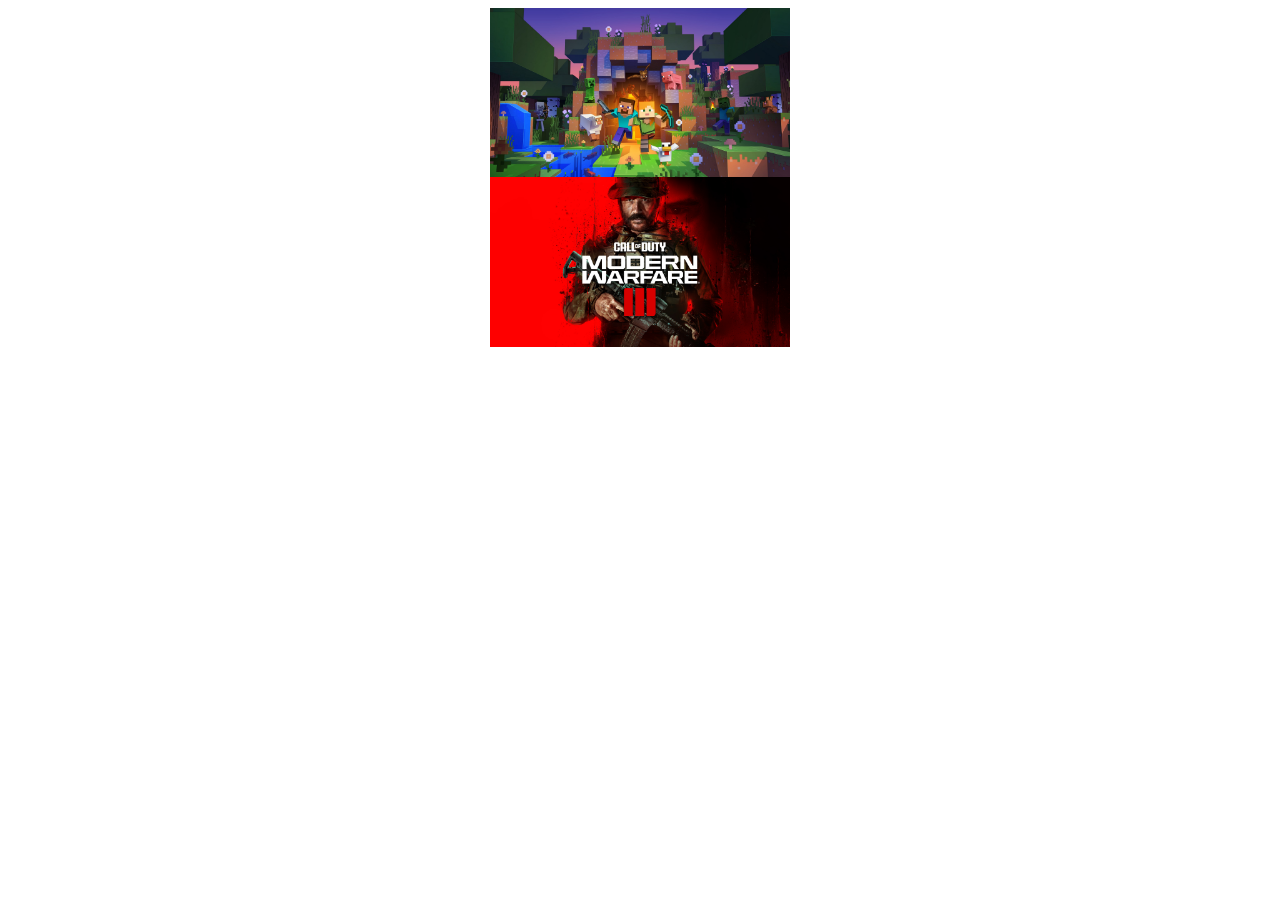
<file: Exo1/index.html>
<!DOCTYPE html>
<html lang="fr">
<head>
    <meta charset="UTF-8">
    <meta name="viewport" content="width=device-width, initial-scale=1.0">
    <title>Exercice 1</title>
    <link rel="stylesheet" href="style.css">
</head>
<body>
    <img onclick="change(this)" src="img/Minecraft.jpg">
    <img onclick="change(this)" src="img/cod.jpg">
</body>

<script>
    function change(img){
        if(img.src.includes('cod')){
            img.src = 'img/Minecraft.jpg';
        }else{
            img.src = 'img/cod.jpg';
        }
    }
</script>

</html>
</file>
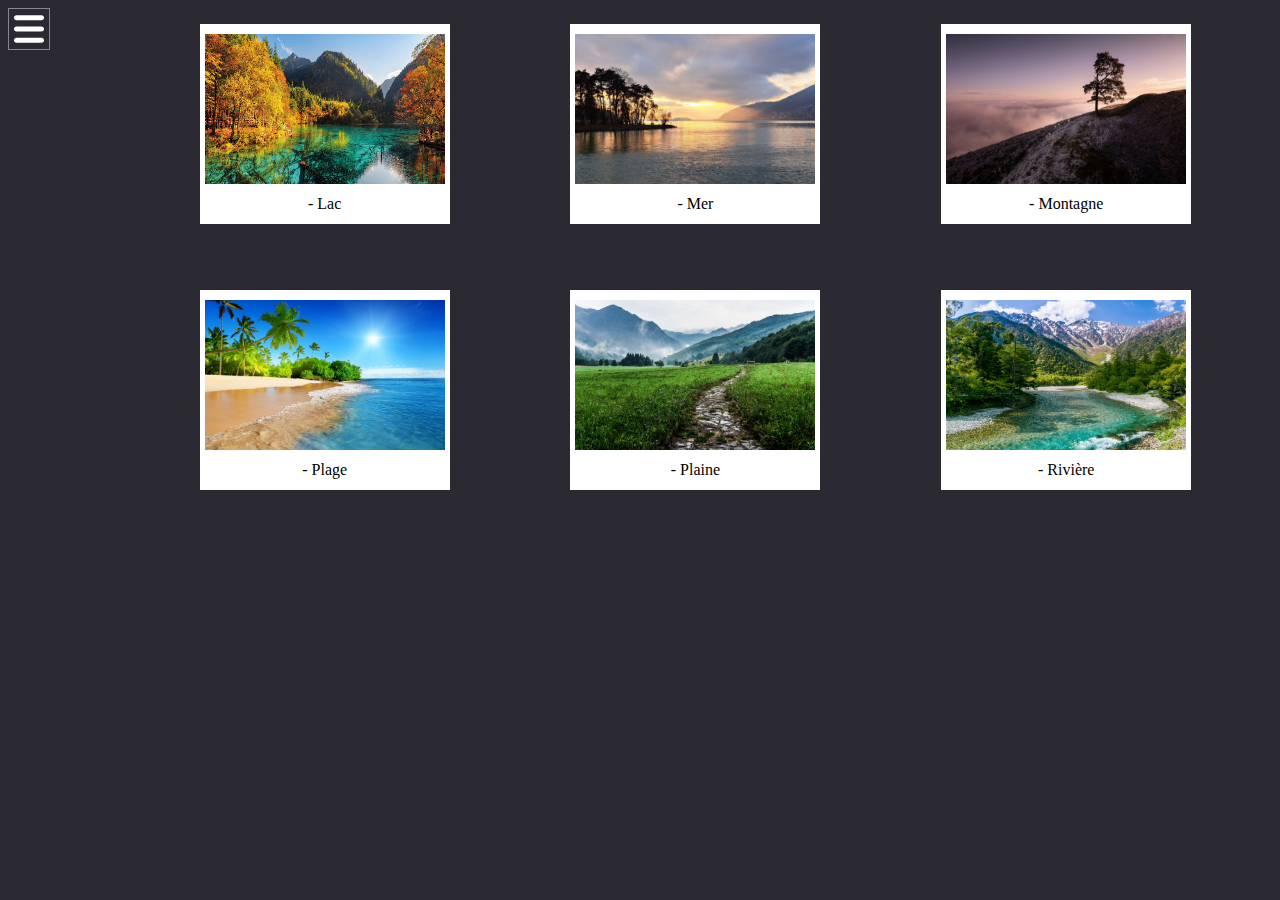
<file: Exo10/index.html>
<!DOCTYPE html>
<html lang="fr">

<head>
    <meta charset="UTF-8">
    <meta name="viewport" content="width=device-width, initial-scale=1.0">
    <title>Exercice 10</title>
    <link rel="stylesheet" href="style.css">
    <script src="js/jquery-3.3.1.min.js"></script>
</head>

<body>

    <div id="lightbox">
        <img src="img/lac.jpg" alt="" id="big">
    </div>
    <main>
        <section id="side">
            <div id="burger"></div>
            <nav id="navSide">
                <a href="#">Lien 1</a>
                <a href="#">Lien 2</a>
                <a href="#">Lien 3</a>
                <a href="#">Lien 4</a>
                <a href="#">Lien 5</a>
            </nav>
        </section>
        <div id="images">
            <figure>
                <img src="img/lac.jpg" alt="">
                <figcaption>- Lac</figcaption>
            </figure>
            <figure>
                <img src="img/mer.jpg" alt="">
                <figcaption>- Mer</figcaption>
            </figure>
            <figure>
                <img src="img/montagne.jpg" alt="">
                <figcaption>- Montagne</figcaption>
            </figure>
            <figure>
                <img src="img/plage.jpg" alt="">
                <figcaption>- Plage</figcaption>
            </figure>
            <figure>
                <img src="img/plaine.jpg" alt="">
                <figcaption>- Plaine</figcaption>
            </figure>
            <figure>
                <img src="img/riviere.jpg" alt="">
                <figcaption>- Rivière</figcaption>
            </figure>
        </div>
    </main>
</body>
<script src="js/script.js"></script>

</html>
</file>
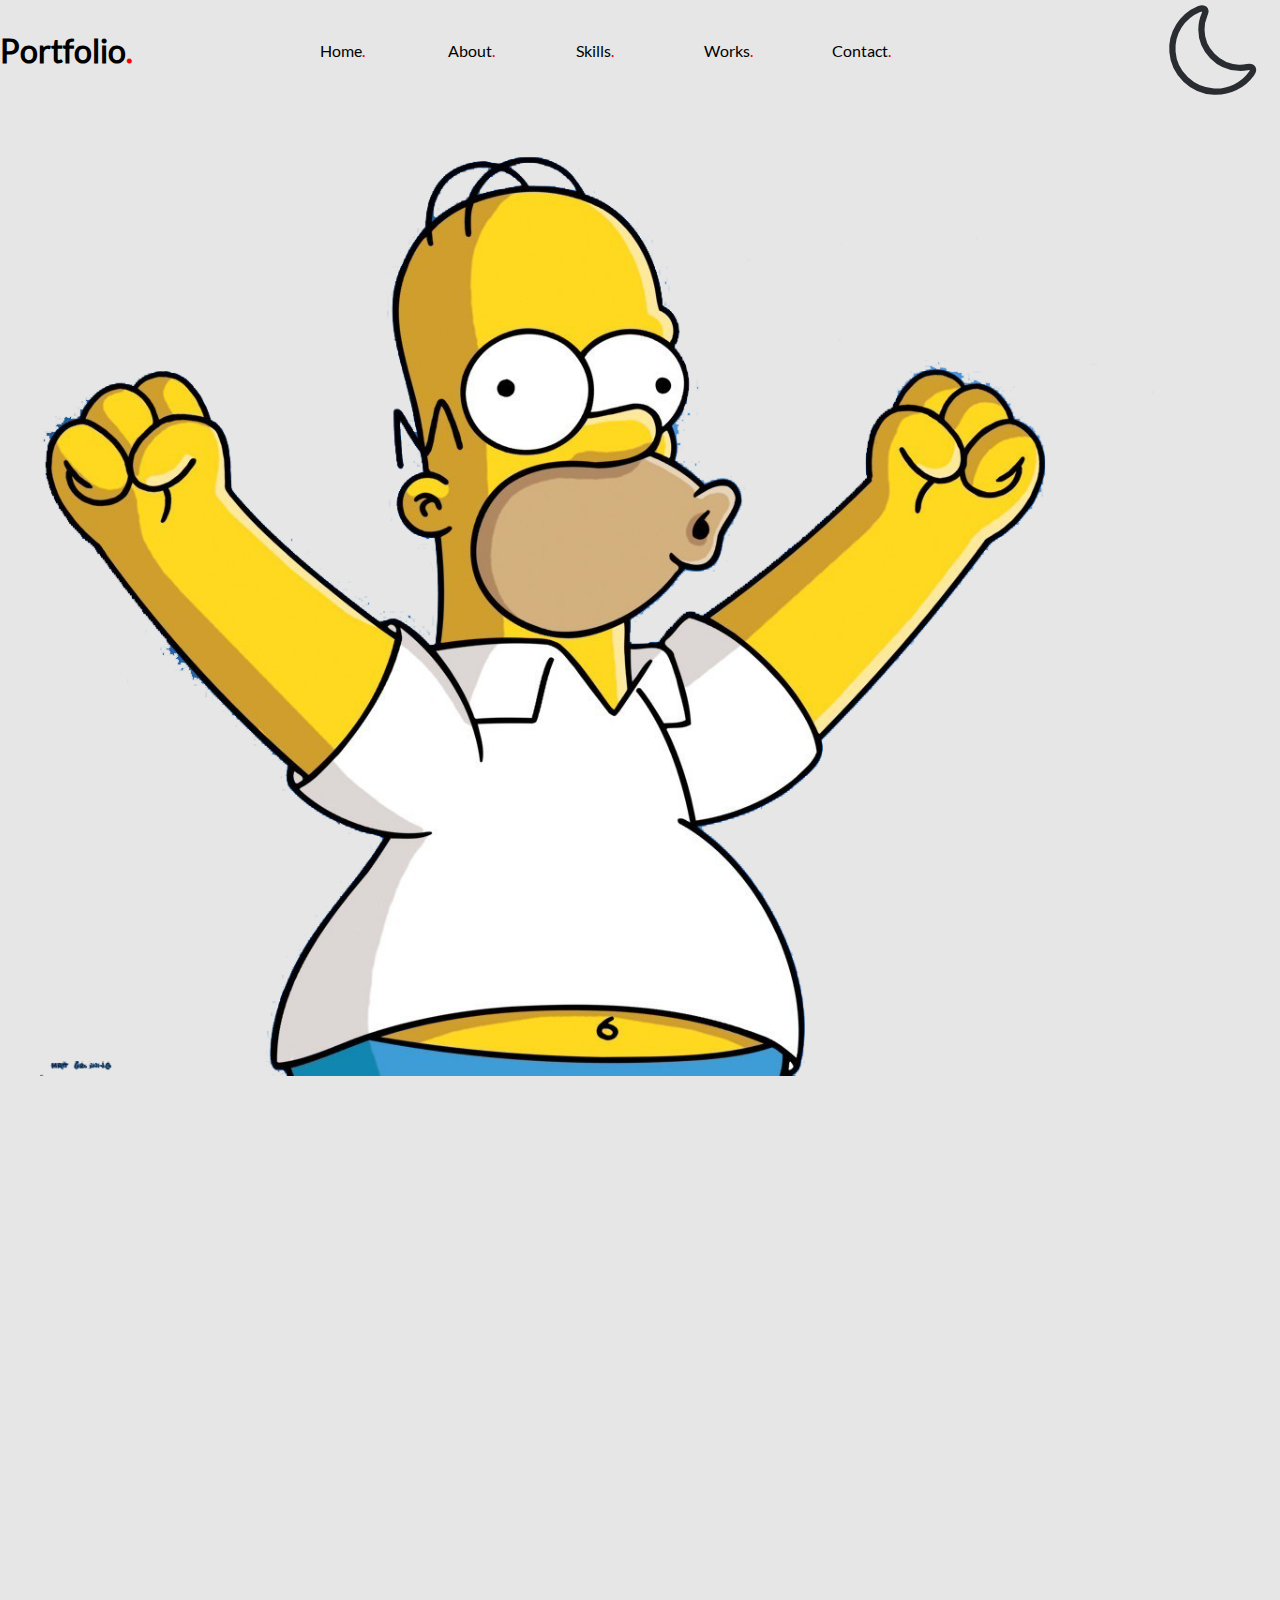
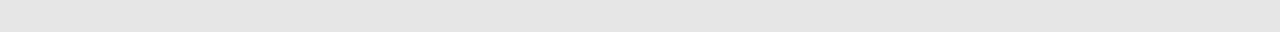
<file: Exo12/index.html>
<!DOCTYPE html>
<html lang="en">
<head>
    <meta charset="UTF-8">
    <meta name="viewport" content="width=device-width, initial-scale=1.0">
    <title>Degueldre Ugo | Portfolio</title>
    <link rel="stylesheet" href="style.css">
    <script src="js/jquery-3.3.1.min.js"></script>
    <script src="js/script.js"></script>
</head>
<body>
    <aside>
        <h1>Portfolio<span style="color: red;">.</span></h1>
        <nav>
                <a href="#Home">Home<span style="color: red;">.</span></a>
                <a href="#About">About<span style="color: red;">.</span></a>
                <a href="#Skills">Skills<span style="color: red;">.</span></a>
                <a href="#Works">Works<span style="color: red;">.</span></a>
                <a href="#Contact">Contact<span style="color: red;">.</span></a>
        </nav>
        <img src="img/moon.svg" alt="">
    </aside>
    <figure>
        <img src="img/bg.png" alt="">
    </figure>
    <main>

        <article id="Home">
            <p class="apparition">Lorem ipsum dolor sit amet, consectetur adipiscing elit. Phasellus a ante varius, imperdiet turpis ultrices, hendrerit erat. Mauris vitae leo tortor. Praesent luctus mi in pulvinar semper.</p>
            <p class="apparition">Vestibulum finibus nunc risus, sit amet luctus quam sodales ac. Nam nec vulputate risus. Morbi nunc lectus, molestie a tempor eu, aliquam non dui. Mauris vel efficitur quam. Aenean ac lectus et metus maximus eleifend. Sed sed suscipit nisi, eu sollicitudin leo. Vivamus venenatis sapien non risus imperdiet facilisis. Suspendisse aliquet rutrum sollicitudin. Duis consectetur malesuada ullamcorper. Nunc a urna sapien. Cras cursus eu odio ut fringilla. </p>
        </article>

        <article id="About">
            <p class="apparition">Aliquam erat volutpat. Integer efficitur massa quis vehicula eleifend. In nec sodales ante. Quisque sapien arcu, bibendum ut dui quis, rhoncus lobortis neque. </p>
            <p class="apparition">Pellentesque venenatis semper sapien at sollicitudin. Aenean vehicula tortor quis ligula vestibulum, luctus consequat augue pretium. Fusce fermentum nulla rhoncus ligula ultricies, eu pulvinar erat volutpat. Fusce tempor metus tristique euismod malesuada. </p>
        </article>

        <article id="Skills">
            <p class="apparition">Aliquam aliquam consequat eleifend. Maecenas est libero, fringilla nec fringilla eu, vehicula condimentum lectus. In hac habitasse platea dictumst. In sapien justo, pulvinar et lacinia vitae, dignissim id lectus. Aliquam erat volutpat. </p>
            <p class="apparition">Pellentesque dignissim lacus et erat varius imperdiet. Etiam tristique arcu nec mauris gravida pellentesque. In est sapien, volutpat ut lorem eget, molestie vestibulum leo. </p>
       
        </article>

        <article id="Works">
            <p class="apparition">In interdum augue vel leo tristique consequat. Sed eu vestibulum arcu, quis scelerisque turpis. Fusce bibendum ut est ac sagittis. Nunc non ex eros. Quisque semper urna sed hendrerit lacinia.</p> 
            <p class="apparition">Nunc lectus erat, imperdiet sed ex at, varius vestibulum risus. Nulla non tristique sem. Integer luctus mattis nunc. Morbi quis sodales massa. Proin cursus, erat et venenatis sodales, diam nisl ultricies elit, blandit eleifend lacus risus sit amet est.</p>
            <p class="apparition">Lorem ipsum dolor sit amet, consectetur adipiscing elit. Integer quis sem vel quam lobortis malesuada in et magna. Pellentesque placerat augue est. Phasellus feugiat, est vel porttitor blandit, augue neque bibendum velit, in venenatis arcu magna non augue. </p>
        </article>

        <article id="Contact">
            <p class="apparition">Nulla commodo auctor odio non malesuada. Phasellus pharetra venenatis quam, vitae scelerisque sem hendrerit vitae. Vestibulum pellentesque id mi nec venenatis.</p>
            <p class="apparition">Aliquam a mollis magna, non lacinia massa. Morbi orci libero, placerat vel pulvinar vel, lobortis gravida nisl. Suspendisse pharetra tincidunt massa, a finibus mi pulvinar sed. Sed non metus auctor, facilisis nisl ut, fermentum est. </p>
        </article>
    </main>
</body>
</html>
</file>
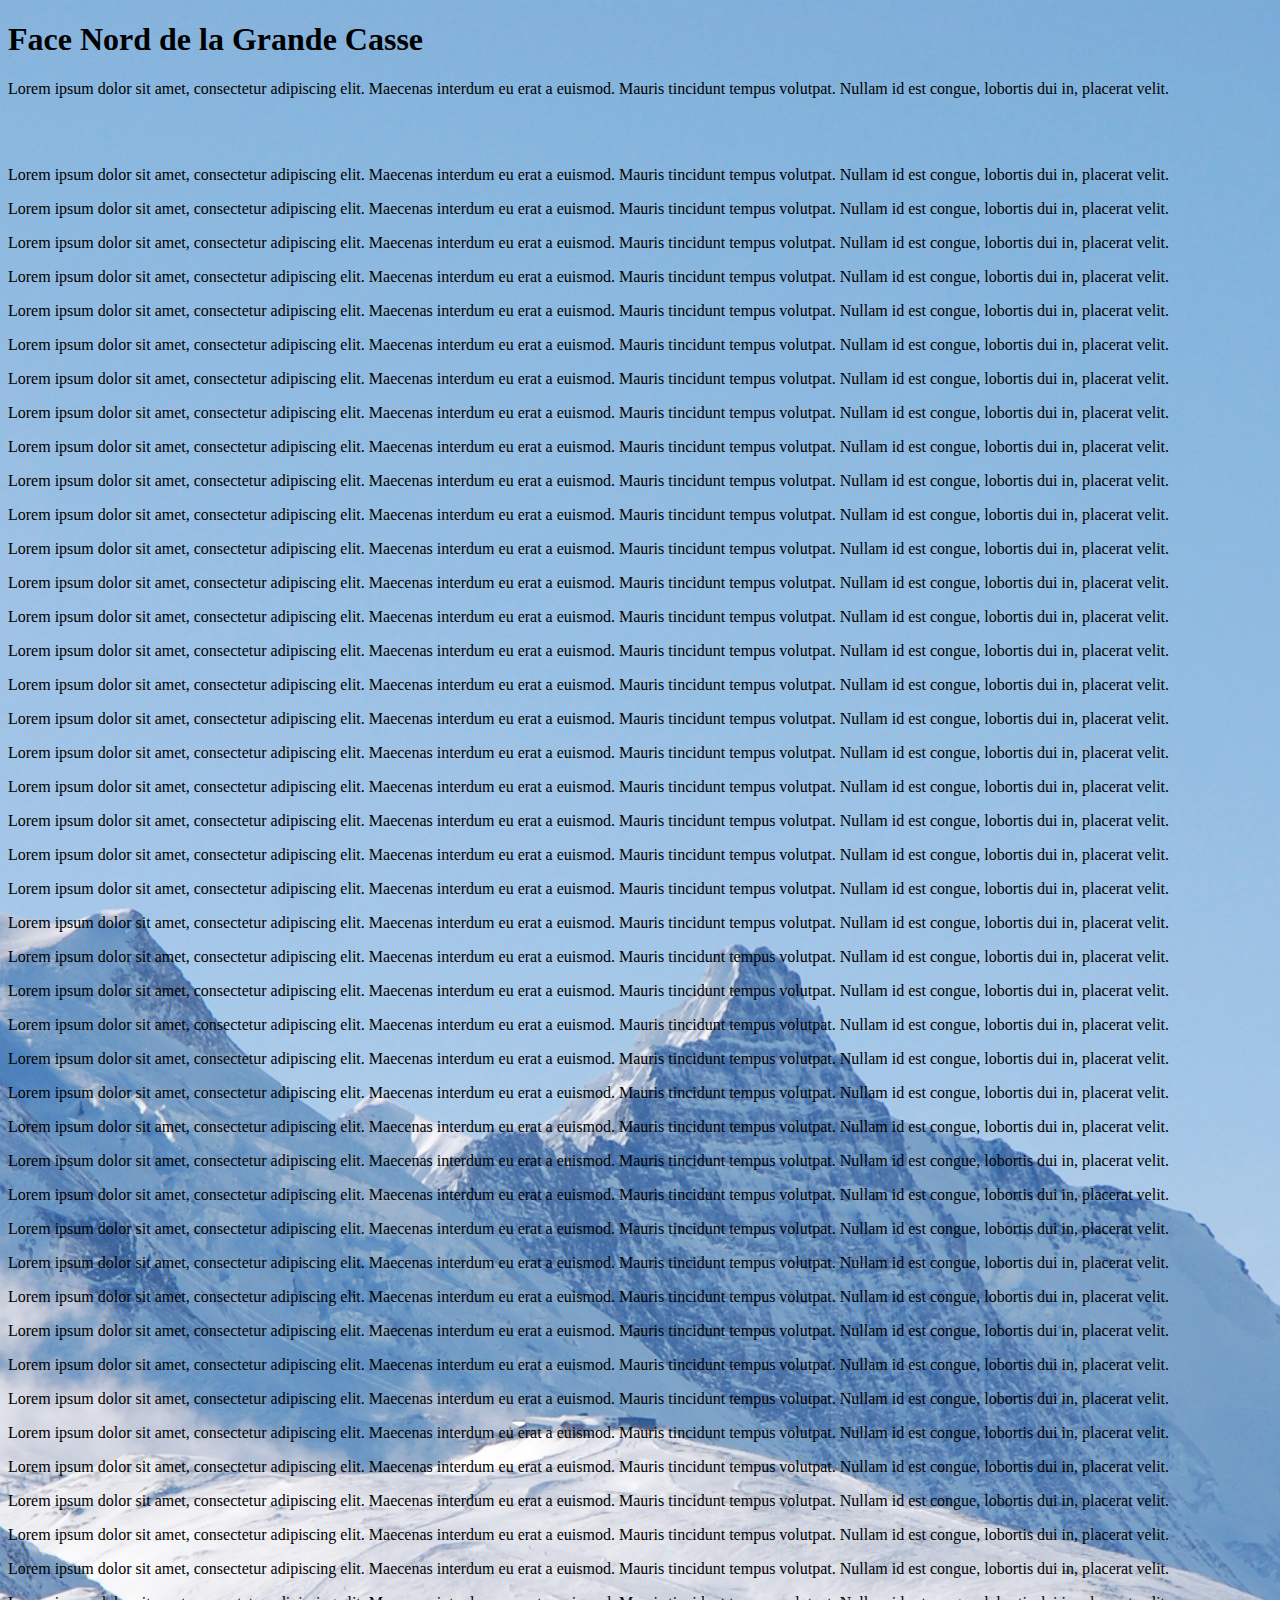
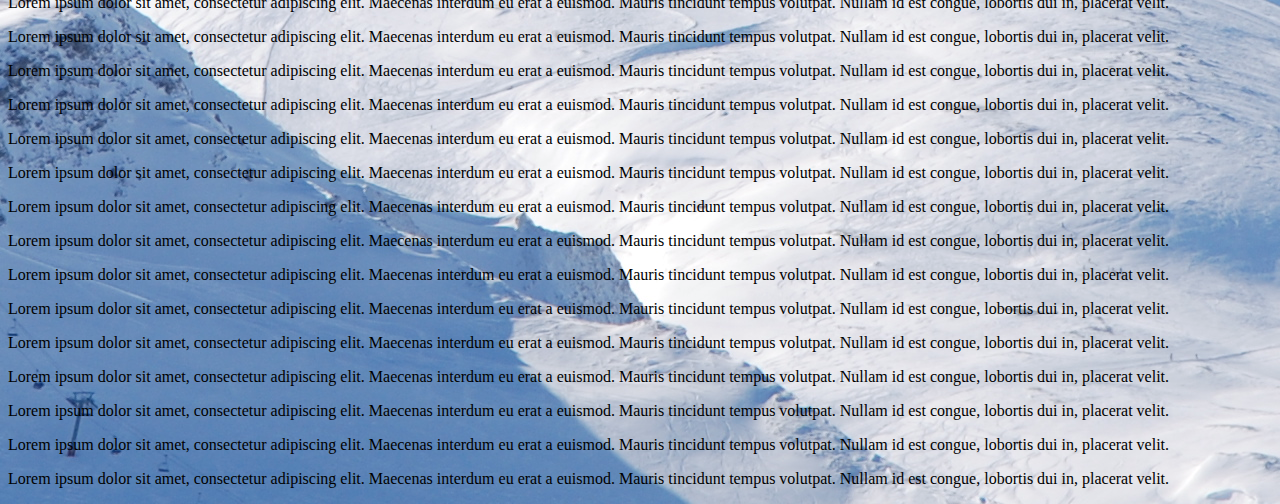
<file: Exo13/index.html>
<!DOCTYPE html>
<html lang="en">
<head>
    <meta charset="UTF-8">
    <meta name="viewport" content="width=device-width, initial-scale=1.0">
    <title>Exercice 13</title>
    <link rel="stylesheet" href="style.css">
    <script src="js/jquery-3.3.1.min.js"></script>
    <script src="js/script.js"></script>
</head>
<body>
    <h1>Face Nord de la Grande Casse</h1>

    <p>Lorem ipsum dolor sit amet, consectetur adipiscing elit. Maecenas interdum eu erat a euismod. Mauris tincidunt tempus volutpat. Nullam id est congue, lobortis dui in, placerat velit.</p>
    <br>
    <br>
    <p>Lorem ipsum dolor sit amet, consectetur adipiscing elit. Maecenas interdum eu erat a euismod. Mauris tincidunt tempus volutpat. Nullam id est congue, lobortis dui in, placerat velit.</p>
    <p>Lorem ipsum dolor sit amet, consectetur adipiscing elit. Maecenas interdum eu erat a euismod. Mauris tincidunt tempus volutpat. Nullam id est congue, lobortis dui in, placerat velit.</p><p>Lorem ipsum dolor sit amet, consectetur adipiscing elit. Maecenas interdum eu erat a euismod. Mauris tincidunt tempus volutpat. Nullam id est congue, lobortis dui in, placerat velit.</p><p>Lorem ipsum dolor sit amet, consectetur adipiscing elit. Maecenas interdum eu erat a euismod. Mauris tincidunt tempus volutpat. Nullam id est congue, lobortis dui in, placerat velit.</p><p>Lorem ipsum dolor sit amet, consectetur adipiscing elit. Maecenas interdum eu erat a euismod. Mauris tincidunt tempus volutpat. Nullam id est congue, lobortis dui in, placerat velit.</p><p>Lorem ipsum dolor sit amet, consectetur adipiscing elit. Maecenas interdum eu erat a euismod. Mauris tincidunt tempus volutpat. Nullam id est congue, lobortis dui in, placerat velit.</p><p>Lorem ipsum dolor sit amet, consectetur adipiscing elit. Maecenas interdum eu erat a euismod. Mauris tincidunt tempus volutpat. Nullam id est congue, lobortis dui in, placerat velit.</p><p>Lorem ipsum dolor sit amet, consectetur adipiscing elit. Maecenas interdum eu erat a euismod. Mauris tincidunt tempus volutpat. Nullam id est congue, lobortis dui in, placerat velit.</p><p>Lorem ipsum dolor sit amet, consectetur adipiscing elit. Maecenas interdum eu erat a euismod. Mauris tincidunt tempus volutpat. Nullam id est congue, lobortis dui in, placerat velit.</p><p>Lorem ipsum dolor sit amet, consectetur adipiscing elit. Maecenas interdum eu erat a euismod. Mauris tincidunt tempus volutpat. Nullam id est congue, lobortis dui in, placerat velit.</p><p>Lorem ipsum dolor sit amet, consectetur adipiscing elit. Maecenas interdum eu erat a euismod. Mauris tincidunt tempus volutpat. Nullam id est congue, lobortis dui in, placerat velit.</p><p>Lorem ipsum dolor sit amet, consectetur adipiscing elit. Maecenas interdum eu erat a euismod. Mauris tincidunt tempus volutpat. Nullam id est congue, lobortis dui in, placerat velit.</p><p>Lorem ipsum dolor sit amet, consectetur adipiscing elit. Maecenas interdum eu erat a euismod. Mauris tincidunt tempus volutpat. Nullam id est congue, lobortis dui in, placerat velit.</p><p>Lorem ipsum dolor sit amet, consectetur adipiscing elit. Maecenas interdum eu erat a euismod. Mauris tincidunt tempus volutpat. Nullam id est congue, lobortis dui in, placerat velit.</p><p>Lorem ipsum dolor sit amet, consectetur adipiscing elit. Maecenas interdum eu erat a euismod. Mauris tincidunt tempus volutpat. Nullam id est congue, lobortis dui in, placerat velit.</p><p>Lorem ipsum dolor sit amet, consectetur adipiscing elit. Maecenas interdum eu erat a euismod. Mauris tincidunt tempus volutpat. Nullam id est congue, lobortis dui in, placerat velit.</p><p>Lorem ipsum dolor sit amet, consectetur adipiscing elit. Maecenas interdum eu erat a euismod. Mauris tincidunt tempus volutpat. Nullam id est congue, lobortis dui in, placerat velit.</p><p>Lorem ipsum dolor sit amet, consectetur adipiscing elit. Maecenas interdum eu erat a euismod. Mauris tincidunt tempus volutpat. Nullam id est congue, lobortis dui in, placerat velit.</p><p>Lorem ipsum dolor sit amet, consectetur adipiscing elit. Maecenas interdum eu erat a euismod. Mauris tincidunt tempus volutpat. Nullam id est congue, lobortis dui in, placerat velit.</p><p>Lorem ipsum dolor sit amet, consectetur adipiscing elit. Maecenas interdum eu erat a euismod. Mauris tincidunt tempus volutpat. Nullam id est congue, lobortis dui in, placerat velit.</p><p>Lorem ipsum dolor sit amet, consectetur adipiscing elit. Maecenas interdum eu erat a euismod. Mauris tincidunt tempus volutpat. Nullam id est congue, lobortis dui in, placerat velit.</p><p>Lorem ipsum dolor sit amet, consectetur adipiscing elit. Maecenas interdum eu erat a euismod. Mauris tincidunt tempus volutpat. Nullam id est congue, lobortis dui in, placerat velit.</p><p>Lorem ipsum dolor sit amet, consectetur adipiscing elit. Maecenas interdum eu erat a euismod. Mauris tincidunt tempus volutpat. Nullam id est congue, lobortis dui in, placerat velit.</p><p>Lorem ipsum dolor sit amet, consectetur adipiscing elit. Maecenas interdum eu erat a euismod. Mauris tincidunt tempus volutpat. Nullam id est congue, lobortis dui in, placerat velit.</p><p>Lorem ipsum dolor sit amet, consectetur adipiscing elit. Maecenas interdum eu erat a euismod. Mauris tincidunt tempus volutpat. Nullam id est congue, lobortis dui in, placerat velit.</p><p>Lorem ipsum dolor sit amet, consectetur adipiscing elit. Maecenas interdum eu erat a euismod. Mauris tincidunt tempus volutpat. Nullam id est congue, lobortis dui in, placerat velit.</p><p>Lorem ipsum dolor sit amet, consectetur adipiscing elit. Maecenas interdum eu erat a euismod. Mauris tincidunt tempus volutpat. Nullam id est congue, lobortis dui in, placerat velit.</p><p>Lorem ipsum dolor sit amet, consectetur adipiscing elit. Maecenas interdum eu erat a euismod. Mauris tincidunt tempus volutpat. Nullam id est congue, lobortis dui in, placerat velit.</p><p>Lorem ipsum dolor sit amet, consectetur adipiscing elit. Maecenas interdum eu erat a euismod. Mauris tincidunt tempus volutpat. Nullam id est congue, lobortis dui in, placerat velit.</p><p>Lorem ipsum dolor sit amet, consectetur adipiscing elit. Maecenas interdum eu erat a euismod. Mauris tincidunt tempus volutpat. Nullam id est congue, lobortis dui in, placerat velit.</p><p>Lorem ipsum dolor sit amet, consectetur adipiscing elit. Maecenas interdum eu erat a euismod. Mauris tincidunt tempus volutpat. Nullam id est congue, lobortis dui in, placerat velit.</p><p>Lorem ipsum dolor sit amet, consectetur adipiscing elit. Maecenas interdum eu erat a euismod. Mauris tincidunt tempus volutpat. Nullam id est congue, lobortis dui in, placerat velit.</p><p>Lorem ipsum dolor sit amet, consectetur adipiscing elit. Maecenas interdum eu erat a euismod. Mauris tincidunt tempus volutpat. Nullam id est congue, lobortis dui in, placerat velit.</p><p>Lorem ipsum dolor sit amet, consectetur adipiscing elit. Maecenas interdum eu erat a euismod. Mauris tincidunt tempus volutpat. Nullam id est congue, lobortis dui in, placerat velit.</p><p>Lorem ipsum dolor sit amet, consectetur adipiscing elit. Maecenas interdum eu erat a euismod. Mauris tincidunt tempus volutpat. Nullam id est congue, lobortis dui in, placerat velit.</p><p>Lorem ipsum dolor sit amet, consectetur adipiscing elit. Maecenas interdum eu erat a euismod. Mauris tincidunt tempus volutpat. Nullam id est congue, lobortis dui in, placerat velit.</p><p>Lorem ipsum dolor sit amet, consectetur adipiscing elit. Maecenas interdum eu erat a euismod. Mauris tincidunt tempus volutpat. Nullam id est congue, lobortis dui in, placerat velit.</p><p>Lorem ipsum dolor sit amet, consectetur adipiscing elit. Maecenas interdum eu erat a euismod. Mauris tincidunt tempus volutpat. Nullam id est congue, lobortis dui in, placerat velit.</p><p>Lorem ipsum dolor sit amet, consectetur adipiscing elit. Maecenas interdum eu erat a euismod. Mauris tincidunt tempus volutpat. Nullam id est congue, lobortis dui in, placerat velit.</p><p>Lorem ipsum dolor sit amet, consectetur adipiscing elit. Maecenas interdum eu erat a euismod. Mauris tincidunt tempus volutpat. Nullam id est congue, lobortis dui in, placerat velit.</p><p>Lorem ipsum dolor sit amet, consectetur adipiscing elit. Maecenas interdum eu erat a euismod. Mauris tincidunt tempus volutpat. Nullam id est congue, lobortis dui in, placerat velit.</p><p>Lorem ipsum dolor sit amet, consectetur adipiscing elit. Maecenas interdum eu erat a euismod. Mauris tincidunt tempus volutpat. Nullam id est congue, lobortis dui in, placerat velit.</p><p>Lorem ipsum dolor sit amet, consectetur adipiscing elit. Maecenas interdum eu erat a euismod. Mauris tincidunt tempus volutpat. Nullam id est congue, lobortis dui in, placerat velit.</p><p>Lorem ipsum dolor sit amet, consectetur adipiscing elit. Maecenas interdum eu erat a euismod. Mauris tincidunt tempus volutpat. Nullam id est congue, lobortis dui in, placerat velit.</p><p>Lorem ipsum dolor sit amet, consectetur adipiscing elit. Maecenas interdum eu erat a euismod. Mauris tincidunt tempus volutpat. Nullam id est congue, lobortis dui in, placerat velit.</p><p>Lorem ipsum dolor sit amet, consectetur adipiscing elit. Maecenas interdum eu erat a euismod. Mauris tincidunt tempus volutpat. Nullam id est congue, lobortis dui in, placerat velit.</p><p>Lorem ipsum dolor sit amet, consectetur adipiscing elit. Maecenas interdum eu erat a euismod. Mauris tincidunt tempus volutpat. Nullam id est congue, lobortis dui in, placerat velit.</p><p>Lorem ipsum dolor sit amet, consectetur adipiscing elit. Maecenas interdum eu erat a euismod. Mauris tincidunt tempus volutpat. Nullam id est congue, lobortis dui in, placerat velit.</p><p>Lorem ipsum dolor sit amet, consectetur adipiscing elit. Maecenas interdum eu erat a euismod. Mauris tincidunt tempus volutpat. Nullam id est congue, lobortis dui in, placerat velit.</p><p>Lorem ipsum dolor sit amet, consectetur adipiscing elit. Maecenas interdum eu erat a euismod. Mauris tincidunt tempus volutpat. Nullam id est congue, lobortis dui in, placerat velit.</p><p>Lorem ipsum dolor sit amet, consectetur adipiscing elit. Maecenas interdum eu erat a euismod. Mauris tincidunt tempus volutpat. Nullam id est congue, lobortis dui in, placerat velit.</p><p>Lorem ipsum dolor sit amet, consectetur adipiscing elit. Maecenas interdum eu erat a euismod. Mauris tincidunt tempus volutpat. Nullam id est congue, lobortis dui in, placerat velit.</p><p>Lorem ipsum dolor sit amet, consectetur adipiscing elit. Maecenas interdum eu erat a euismod. Mauris tincidunt tempus volutpat. Nullam id est congue, lobortis dui in, placerat velit.</p><p>Lorem ipsum dolor sit amet, consectetur adipiscing elit. Maecenas interdum eu erat a euismod. Mauris tincidunt tempus volutpat. Nullam id est congue, lobortis dui in, placerat velit.</p><p>Lorem ipsum dolor sit amet, consectetur adipiscing elit. Maecenas interdum eu erat a euismod. Mauris tincidunt tempus volutpat. Nullam id est congue, lobortis dui in, placerat velit.</p><p>Lorem ipsum dolor sit amet, consectetur adipiscing elit. Maecenas interdum eu erat a euismod. Mauris tincidunt tempus volutpat. Nullam id est congue, lobortis dui in, placerat velit.</p>
    <p>Lorem ipsum dolor sit amet, consectetur adipiscing elit. Maecenas interdum eu erat a euismod. Mauris tincidunt tempus volutpat. Nullam id est congue, lobortis dui in, placerat velit.</p>



</body>
</html>
</file>
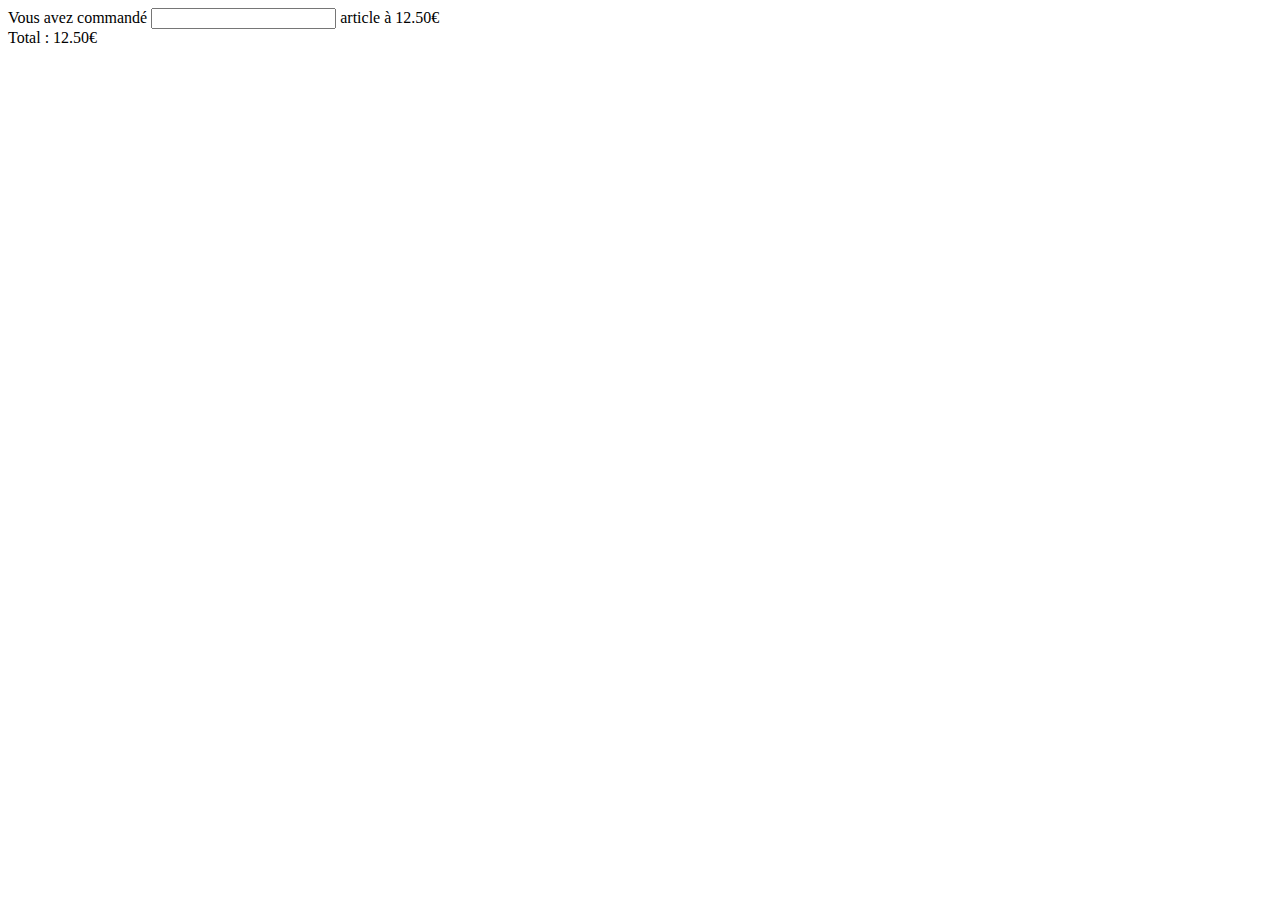
<file: Exo2/index.html>
<!DOCTYPE html>
<html lang="fr">
<head>
    <meta charset="UTF-8">
    <meta name="viewport" content="width=device-width, initial-scale=1.0">
    <title>Exercice 2</title>
</head>
<body>
    <form>
        <span>Vous avez commandé</span>
        <input type="number" name="quantite" id="quantite" oninput="majTotal()">
        <span id="art">article</span>
        <span>à 12.50€</span>
    </form>

    <span>Total : </span><span id="total">12.50€</span>
</body>

<script>
    function majTotal(){
        let baliseInput = document.getElementById("quantite");
        let input = baliseInput.value ;
        console.log(input);

        let total = document.getElementById("total");
        let calcul = input * 12.50
        total.innerHTML = calcul + "€";

        if (input > 1){
            let article = document.getElementById("art");
            article.innerHTML = "articles";
        }
        else {
            let article = document.getElementById("art");
            article.innerHTML = "article";
        }
    }
</script>
</html>
</file>
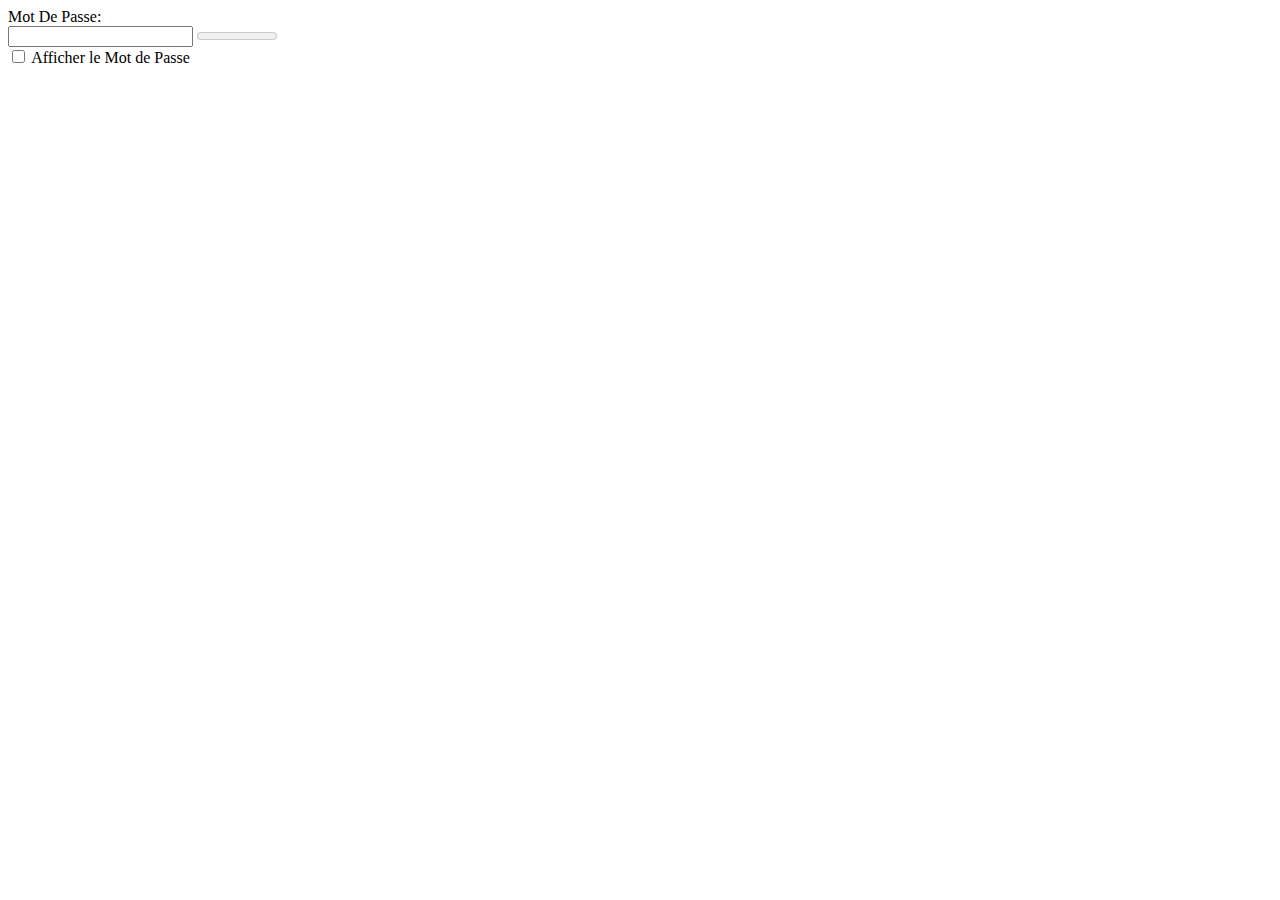
<file: Exo3/index.html>
<!DOCTYPE html>
<html lang="fr">
<head>
    <meta charset="UTF-8">
    <meta name="viewport" content="width=device-width, initial-scale=1.0">
    <title>Exercice 3</title>
</head>
<body>
    <form>
        <label>Mot De Passe: </label><br>
        <input type="password" id="mot2Passe" oninput="changePasswd()"> <meter optimum="15" min ="0" high="10" low="5" max="15" value="0" id="meter"></meter><br>
        <input type = "checkbox" id="showMot2Passe" oninput="showPasswd()"> <span>Afficher le Mot de Passe</span>
    </form>
</body>

<script>

    function changePasswd(){
        let listeBlanche = ["123456", "12345", "1234", "abc123", "abc",
        "pwd", "password", "mypassword", "dragon", "monkey", "shadow",
        "master", "superman", "spiderman", "batman", "god", "sex", "boobs",
        "azerty", "qwerty", "iloveyou", "computer", "welcome", "matrix",
        "secret", "login"];
        let baliseMdp = document.getElementById("mot2Passe");
        let mdp = baliseMdp.value;
        let longMdp = mdp.length;
        let meter = document.getElementById("meter")

        meter.setAttribute("value", longMdp);
        if (listeBlanche.includes(mdp)){
            meter.setAttribute("value", "1");
        }
    }

    function showPasswd(){
        let checkbox = document.getElementById("showMot2Passe");
        let baliseMdp = document.getElementById("mot2Passe");

        if (checkbox.checked){
            baliseMdp.setAttribute("type", "text");
        }
        else {
            baliseMdp.setAttribute("type", "password");
        }
    }
</script>

</html>
</file>
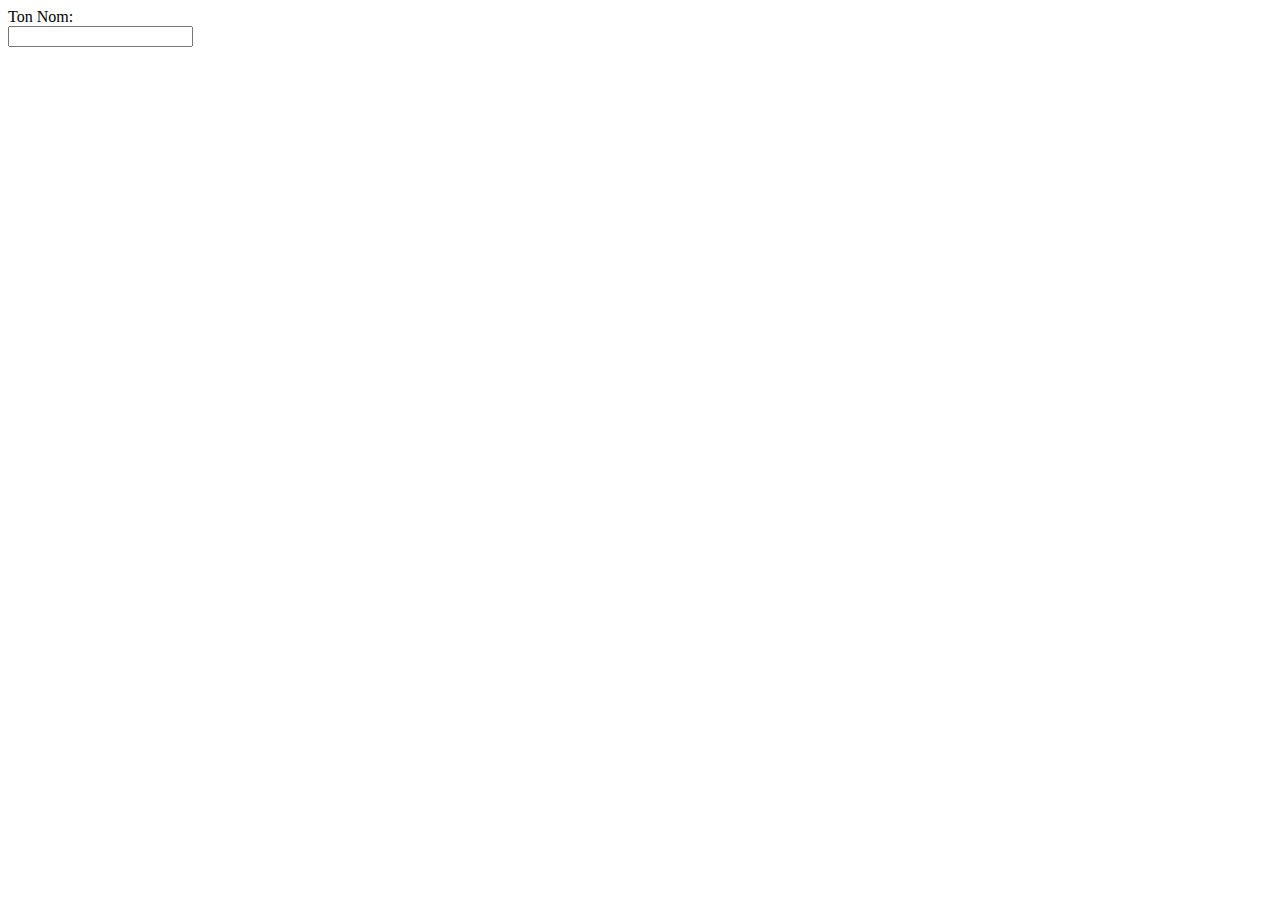
<file: Exo4/index.html>
<!DOCTYPE html>
<html lang="fr">
<head>
    <meta charset="UTF-8">
    <meta name="viewport" content="width=device-width, initial-scale=1.0">
    <title>Exercice 4</title>
</head>
<body>
    <form>
        <label>Ton Nom: </label><br>
        <input type="text" id="nom" oninput="Upper()">
    </form>
</body>

<script>
    function Upper(){
    let baliseNom = document.getElementById("nom");
    let nom = baliseNom.value;

    let newNom = nom.charAt(0).toUpperCase() + nom.slice(1);

    baliseNom.value = newNom;
}
</script>
</html>
</file>
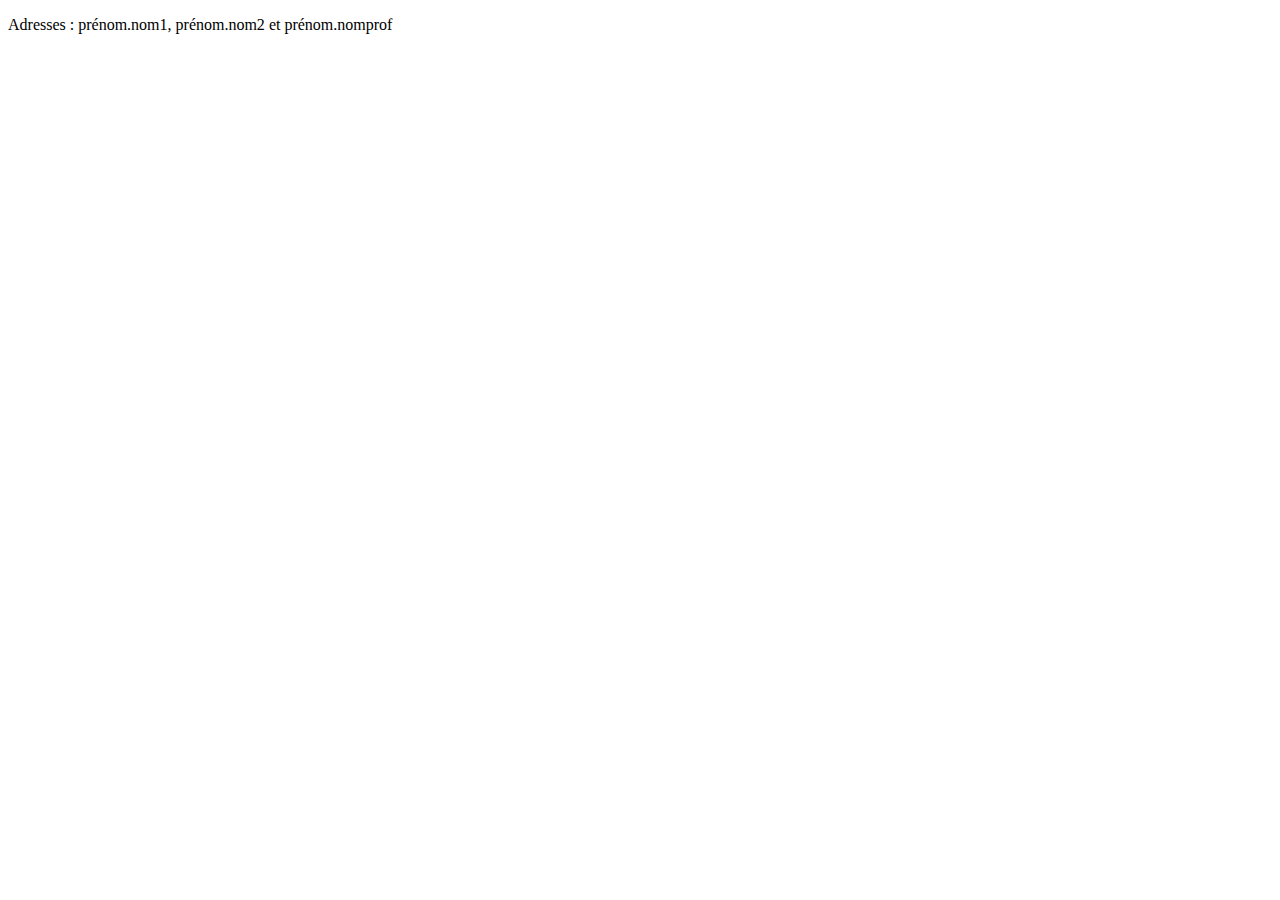
<file: Exo5/index.html>
<!DOCTYPE html>
<html lang="fr">
<head>
    <meta charset="UTF-8">
    <meta name="viewport" content="width=device-width, initial-scale=1.0">
    <title>Exercice 5</title>
</head>
<body>
    <p>Adresses : <span class="email std">prénom.nom1</span>, <span class="email std">prénom.nom2</span> et <span class="email">prénom.nomprof</span></p>
</body>

<script>
    setTimeout(affichage , "2000");

    function affichage(){
        
        let test = document.getElementsByClassName("email");

        for(let i = 0; i<3;i++){
            
            if (test[i].classList.contains("email std")){
                console.log(test[i]);
                test[i].innerHTML += "@std.heh.be";
            }
            else{
                console.log(test[i]);
                test[i].innerHTML += "@heh.be";
            }
        }

    }
    

</script>
</html>
</file>
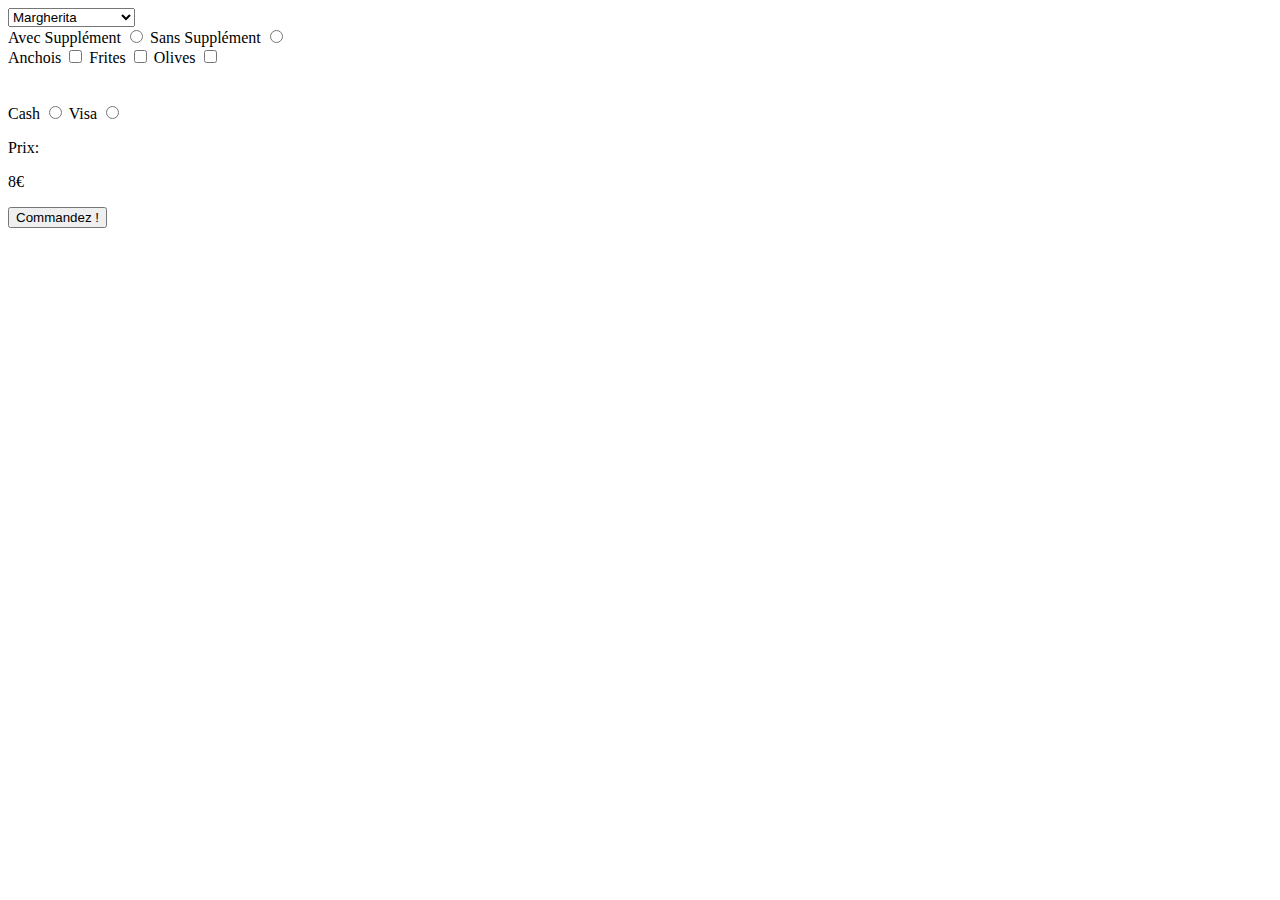
<file: Exo6/index.html>
<!DOCTYPE html>
<html lang="fr">
<head>
    <meta charset="UTF-8">
    <meta name="viewport" content="width=device-width, initial-scale=1.0">
    <title>Exercice 6</title>
</head>
<body>
    <form>
        <select id="sel" onchange="calculPrix()" >
            <option value="8">Margherita</option>
            <option value="10">Regina</option>
            <option value="11">Capricciosa</option>
            <option value="10.50">Quattro Formaggi</option>
            <option value="9.50">Diavola</option>
            <option value="12.50">Marinara</option>
        </select>
        <br>
        <label>Avec Supplément</label>
        <input type="radio" name="Supplement" onclick="checkSup(this)" value="Avec">

        <label>Sans Supplément</label>
        <input type = "radio" name="Supplement" onclick="checkSup(this)" value="Sans">

        <div id="Supplements">
            <form>
                <label>Anchois</label>
                <input type="checkbox" value="Anchois" class="sup"onclick="calculPrix()">

                <label>Frites</label>
                <input type="checkbox" value="Frites" class="sup"onclick="calculPrix()">

                <label>Olives</label>
                <input type="checkbox" value="Olives" class="sup"onclick="calculPrix()">
            </form>
        </div>

        <br>
        <br>
        <label>Cash</label>
        <input type="radio" name="payement" onclick="calculPrix()" value="Cash">

        <label>Visa</label>
        <input type="radio" name="payement" onclick="calculPrix()" value="Visa" id="visa">

        <br>

        <p>Prix:</p>
        <p id="prix">€</p>

        <input type="submit" value="Commandez !">
    </form>
</body>

<script>
    function checkSup(radio){
        divSup = document.getElementById("Supplements");


        if(radio.value == "Avec"){
            divSup.style.display = "";
        }
        else{
            divSup.style.display = "none";
        }
    
    calculPrix();
    }

    function calculPrix(){
        let supp = document.getElementsByClassName("sup");
        let select = document.getElementById("sel");
        let prixPizza = parseFloat(select.value);
        let moyPaiement = document.getElementById("visa");
        let pPrix = document.getElementById("prix");



        for(let sup of supp){
            if(sup.checked){
                prixPizza += 0.50 ;
            }
        }
        if (moyPaiement.checked){
            prixPizza += 2;
        }
        
        pPrix.innerHTML = prixPizza + "€" ;


    }

    calculPrix();

</script>
</html>
</file>
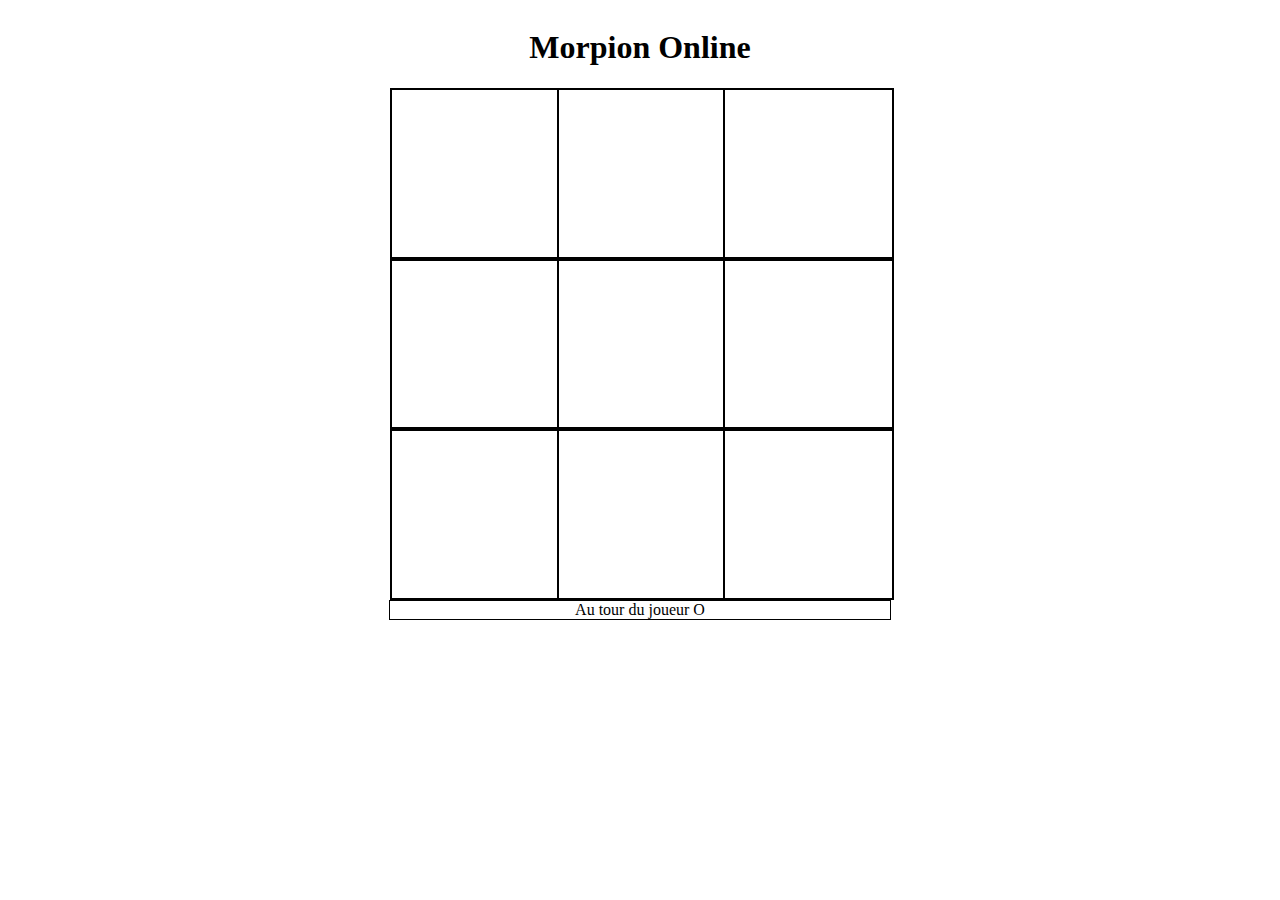
<file: Exo7/index.html>
<!DOCTYPE html>
<html lang="fr">
<head>
    <meta charset="UTF-8">
    <meta name="viewport" content="width=device-width, initial-scale=1.0">
    <title>Exercice 7</title>
    <link rel="stylesheet" href="style.css">
    <script src="script.js"></script>
</head>
<body>
    <h1>Morpion Online</h1>
    <main>
        <div id="0" class="cases" ><img src="img/blank.png" alt="1" onclick="addImage(this)"></div>
        <div id="1" class="cases" ><img src="img/blank.png" alt="2" onclick="addImage(this)"></div>
        <div id="2" class="cases" ><img src="img/blank.png" alt="3" onclick="addImage(this)"></div>
        <div id="3" class="cases" ><img src="img/blank.png" alt="4" onclick="addImage(this)"></div>
        <div id="4" class="cases" ><img src="img/blank.png" alt="5" onclick="addImage(this)"></div>
        <div id="5" class="cases" ><img src="img/blank.png" alt="6" onclick="addImage(this)"></div>
        <div id="6" class="cases" ><img src="img/blank.png" alt="7" onclick="addImage(this)"></div>
        <div id="7" class="cases" ><img src="img/blank.png" alt="8" onclick="addImage(this)"></div>
        <div id="8" class="cases" ><img src="img/blank.png" alt="9" onclick="addImage(this)"></div>
    </main>
    <div><span id="joueur">Au tour du joueur O</span></div>
    
</body>


</html>
</file>
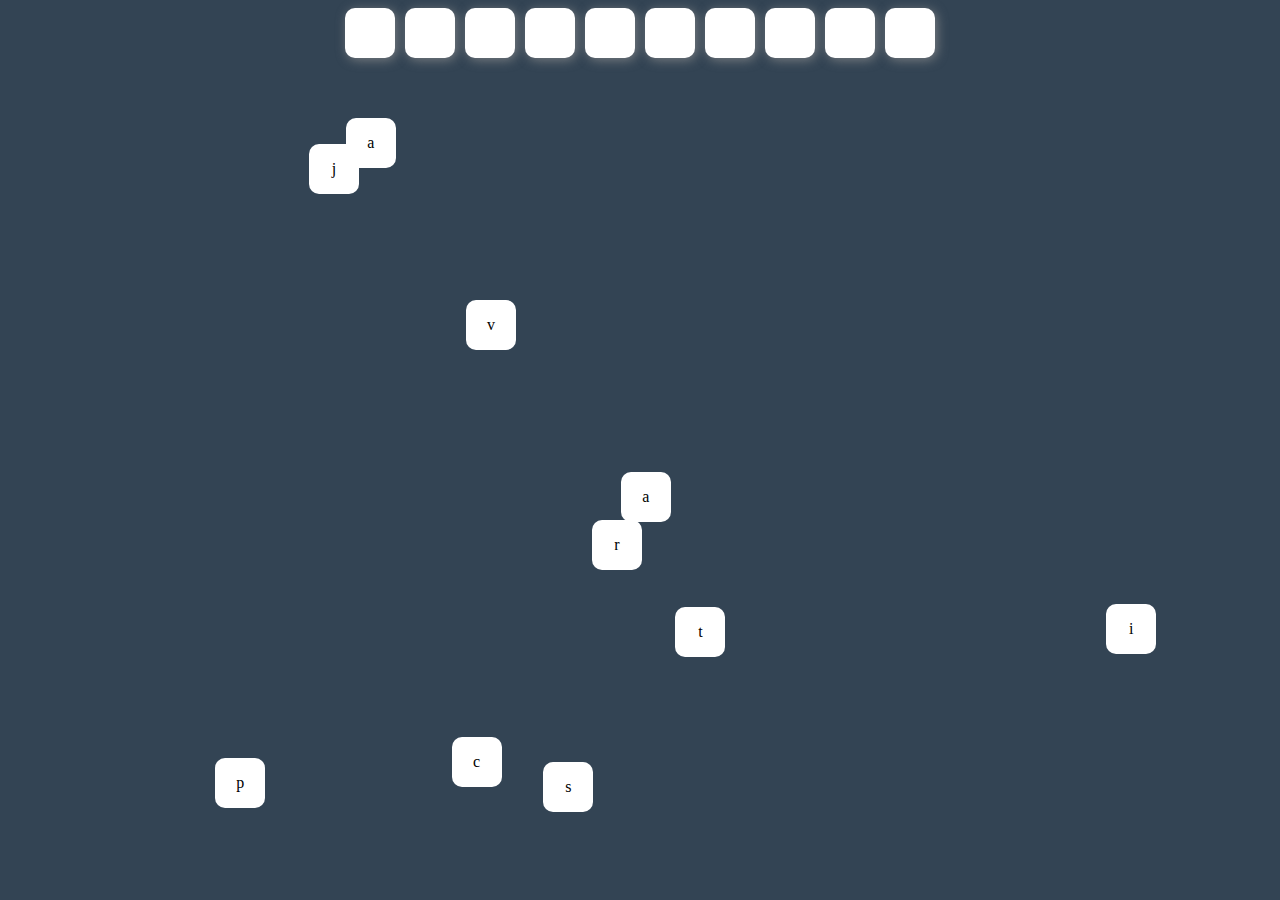
<file: ExoExam/index.html>
<!DOCTYPE html>
<html lang="en">
<head>
    <meta charset="UTF-8">
    <meta name="viewport" content="width=device-width, initial-scale=1.0">
    <title>Jeu des lettres</title>
    <link rel="stylesheet" href="style.css">
    <script src="js/jquery.min.js"></script>
    <script src="js/script.js"></script>
</head>
<body>
    <header>
        <div class="cases"></div>
        <div class="cases"></div>
        <div class="cases"></div>
        <div class="cases"></div>
        <div class="cases"></div>
        <div class="cases"></div>
        <div class="cases"></div>
        <div class="cases"></div>
        <div class="cases"></div>
        <div class="cases"></div>
    </header>

    <main>
        <div class="letters">a</div>
        <div class="letters">a</div>
        <div class="letters">i</div>
        <div class="letters">s</div>
        <div class="letters">c</div>
        <div class="letters">j</div>
        <div class="letters">v</div>
        <div class="letters">t</div>
        <div class="letters">r</div>
        <div class="letters">p</div>
    </main>
</body>
</html>
</file>
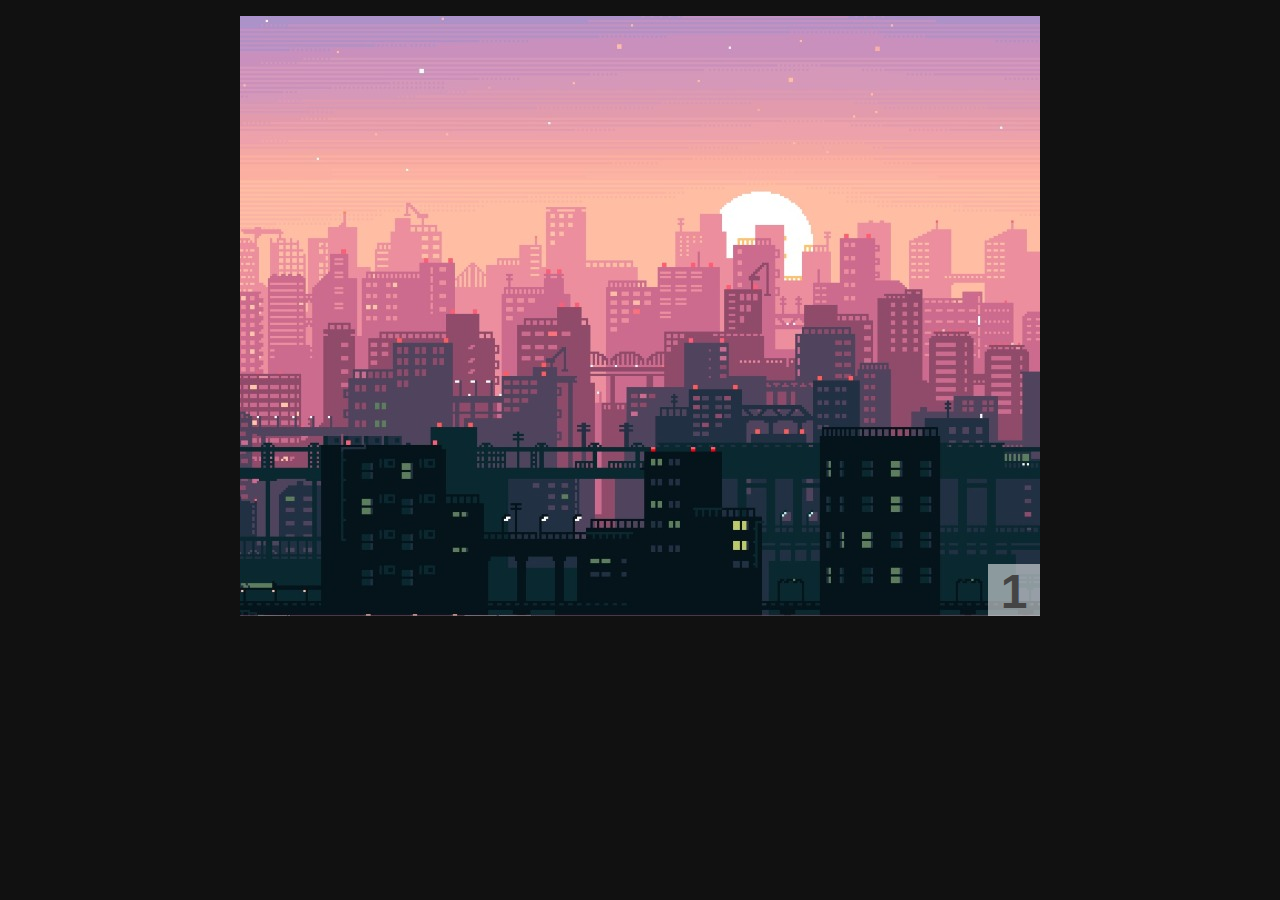
<file: Exo8/slider.html>
<!DOCTYPE html>
<html>

<head>
	<meta charset="utf-8">
	<title>Exercice : Slider</title>
	<style>
		body {
			font-family: Arial, sans-serif;
			padding: 0;
			margin: 16px;
			color: #444;
			background-color: #111;
		}

		#lucarne {
			width: 800px;
			height: 600px;
			overflow: hidden;
			position: relative;
			top: 0;
			left: 0;
			margin: 0 auto;
		}

		#plateau {
			position: absolute;
			top: 0;
			left: 0;
			transition: 1s;
		}

		#plateau img {
			width: 800px;
			height: 600px;
			display: block;
		}

		#num {
			font-size: 48px;
			font-weight: bold;
			position: absolute;
			bottom: 0px;
			right: 0px;
			background-color: #fff8;
			width: 52px;
			height: 52px;
			text-align: center;
		}
	</style>
</head>
<body>
	<div id="lucarne">
		<div id="plateau">
			<img src="landscape1.jpg" alt="">
			<img src="landscape2.jpg" alt="">
			<img src="landscape3.jpg" alt="">
			<img src="landscape4.jpg" alt="">
			<img src="landscape5.jpg" alt="">
			<img src="landscape.jpg" alt="">
		</div>
		<div id="num">1</div>
	</div>
	<script src="jquery.min.js"></script>
	<script src="script.js"> </script>
</body>
</html>
</file>
<file: Exo1/style.css>
body{
    align-items: center;
    justify-content: center;
    display : grid;
}

body img{
    width:300px;

}
</file>
<file: Exo10/style.css>
html {
    background-color: #2b2a33;
}

main {
    display: grid;
    grid-template-columns: 12% 1fr;
}

#burger {
    height: 40px;
    width: 40px;
    border: #888 1px solid;
    background-image: url(img/menu.svg);
    background-position: center center;
    background-size: 30px 30px;
    background-repeat: no-repeat;
    cursor: pointer;
}

#burger:hover,
#burger:focus {
    background-color: #888;
}

#burger:active {
    background-color: #ccc;
}

#navSide {
    background-color: #1c1b22;
    width: 200%;
    display: none;
    flex-flow: column nowrap;
}

div {
    display: grid;
    grid-template-columns: 1fr 1fr 1fr;
    justify-content: center;
    margin: 0;
}

div figure {
    display: grid;
    width: 250px;
    background-color: #fff;
    height: 200px;
    justify-content: center;
    margin-bottom: 50px;
    text-align: center;
}

div figure img {
    padding-top: 10px;
    width: 240px;
    height: 150px;
}

#lightbox {
    position: fixed;
    display: none;
    top: 0;
    left: 0;
    right: 0;
    bottom: 0;
    background-color: rgba(0, 0, 0, 0.9);
}

#big {
    width: 1000px;
    margin: 10px;
}
</file>
<file: Exo12/style.css>
@font-face {
    font-family: "Lato";
    src: url("fonts/Lato-Regular.ttf");
}
html, body{
    margin: 0;
    padding: 0;
    font-family: "Lato";
    background-color: #e6e6e6;
}

aside{
    display:grid;
    grid-template-columns: 1fr 2fr 1fr;
    align-items: center;
    justify-content: center;
}

aside img{
    padding-left: 5%;
    width: 100px;
}

nav{
    display:grid;
    grid-template-columns: repeat(5, 1fr);
    align-items: center;
    justify-content: center;
}

a{
    color:#000;
    text-decoration: none;
}

aside img{
    justify-self: end;
    margin-right: 5%;
    /* padding:2px;
    background-color: #fff;
    align-items: center;
    border-radius: 4px; */
}


figure img{
    width: 100%;
}

article img{
    position: sticky;
}

.apparition{
    opacity: 1;
    transition: 1s;
}
</file>
<file: Exo13/style.css>
html{
    margin: 0;
    padding: 0;
    background-image: url(img/grd.JPG);
    background-repeat: no-repeat;
    background-position-x: center;
    background-position-y: top;
    transition: 0.1s;
}
</file>
<file: Exo7/style.css>
body{
    display: grid;
    align-items: center;
    justify-content: center;
}
body div {
    width: 500px;
    border: solid 1px;
    text-align: center;
    justify-content: center;
}
h1 {
    text-align: center;
}
main{
    width: 100%;
    display:grid;
    grid-template-columns: 166.667px 166.667px 166.667px;
    grid-template-rows: 1fr 1fr 1fr;
    align-items: center;
    justify-content: center;  
}
main div{
    border: solid 2px;
    width: 166.667px;
    height: 166.667px;
}
div img{
    min-width: 100%;
    max-width: 100%;
    min-height: 100%;
    max-height: 100%;

}
</file>
<file: ExoExam/style.css>
html{
    background-color: #334454;
}

header{
    display:grid;
    grid-template-columns: repeat(10 , 50px);
    gap:10px;
    align-items: center;
    justify-content: center;
    
}

.cases{
    background-color: #ffffff;
    height: 50px;
    border-radius: 10px;
    -webkit-box-shadow: 2px 2px 11px 0px rgba(144, 144, 144, 0.75);
    -moz-box-shadow: 2px 2px 11px 0px rgba(144, 144, 144, 0.75);
    box-shadow: 2px 2px 11px 0px rgba(144, 144, 144, 0.75);
}

.cases:hover{
    background-color: #FFD700;
    -webkit-box-shadow: 2px 2px 11px 0px rgba(218, 186, 2, 0.75);
    -moz-box-shadow: 2px 2px 11px 0px rgba(218, 186, 2, 0.75);
    box-shadow: 2px 2px 11px 0px rgba(218, 186, 2, 0.75);
}

.letters{
    position:absolute;
    width: 50px;
    height: 50px;
    background-color: #ffffff;
    border-radius: 10px;
    text-align: center;
    display:grid;
    align-items: center;
    transition: 1s;
}

.letters:hover{
    background-color: #FFD700;
    -webkit-box-shadow: 2px 2px 11px 0px rgba(218, 186, 2, 0.75);
    -moz-box-shadow: 2px 2px 11px 0px rgba(218, 186, 2, 0.75);
    box-shadow: 2px 2px 11px 0px rgba(218, 186, 2, 0.75);
}

.choix{
    background-color: #FFD700;
    z-index: 99;
    -webkit-box-shadow: 2px 2px 11px 0px rgba(218, 186, 2, 0.75);
    -moz-box-shadow: 2px 2px 11px 0px rgba(218, 186, 2, 0.75);
    box-shadow: 2px 2px 11px 0px rgba(218, 186, 2, 0.75);
}
</file>
